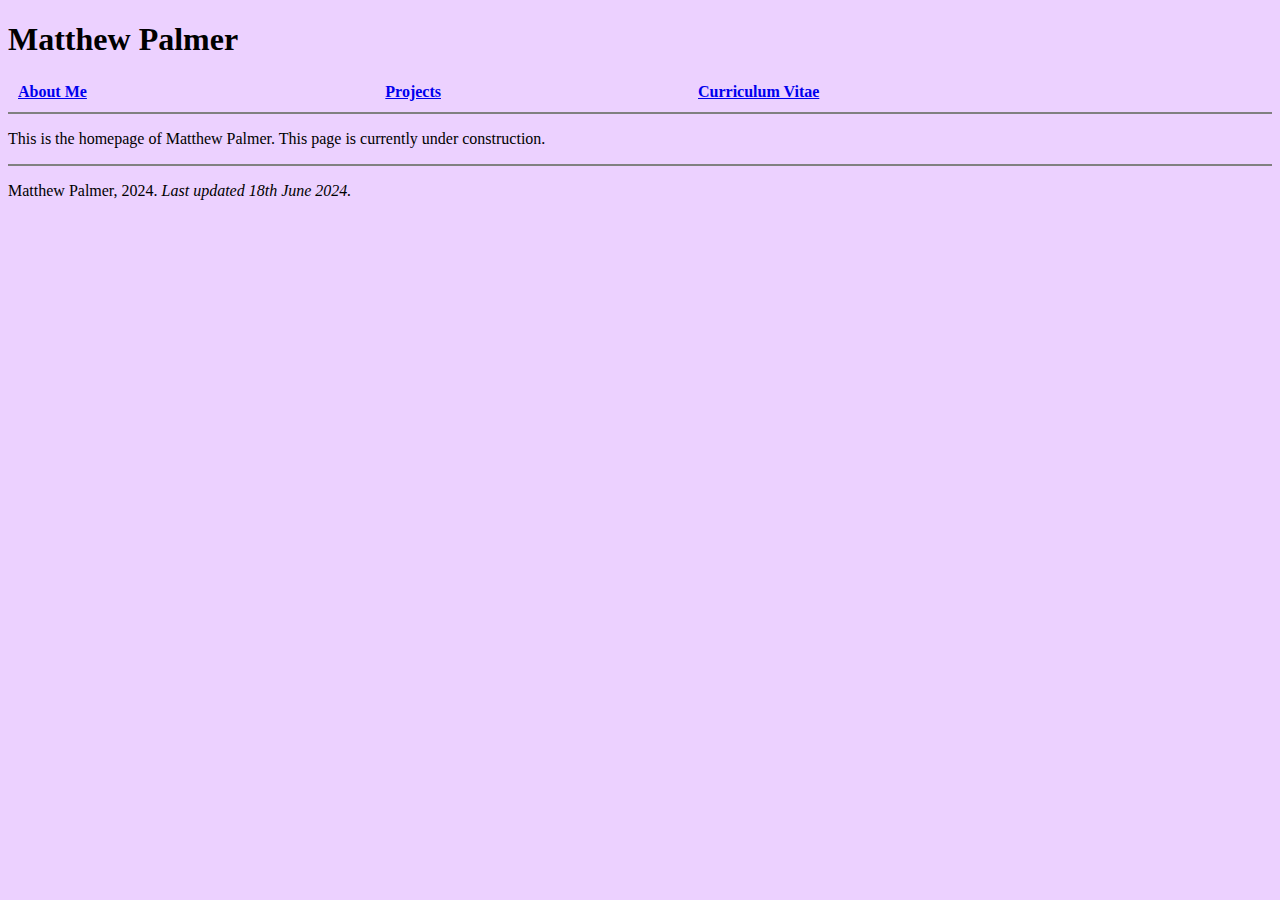
<file: index.html>
<!doctype HTML>
<html lang="en">
    <head>
        <meta charset="utf-8">
        <title>Matthew Palmer</title>
        <meta description="Homepage of Matthew Palmer">
        <link rel="stylesheet" href = "/styles.css">
        <link rel="icon" href="/MPicon.png" type="image/png">
    </head>
    <body>
        <h1>Matthew Palmer</h1>

        <div class="divTable">
            <div class="divTableBody">
            <div class="divTableRow">
            <div class="divTableCell"><strong><a href="aboutme.html"> About Me</a></strong></div>
            <div class="divTableCell"><strong><a href="projects.html"> Projects</a></strong></div>
            <div class="divTableCell"><strong><a href="cv.html"> Curriculum Vitae</a></strong></div>
            </div>
            </div>
            </div>

        <hr noshade="true">

        <p> This is the homepage of Matthew Palmer. This page is currently under construction.</p>
        
        <hr noshade="true">
    </body>
    <footer>
        <p> Matthew Palmer, 2024. <em>Last updated 18th June 2024.</em></p>
    </footer>
</html>
</file>
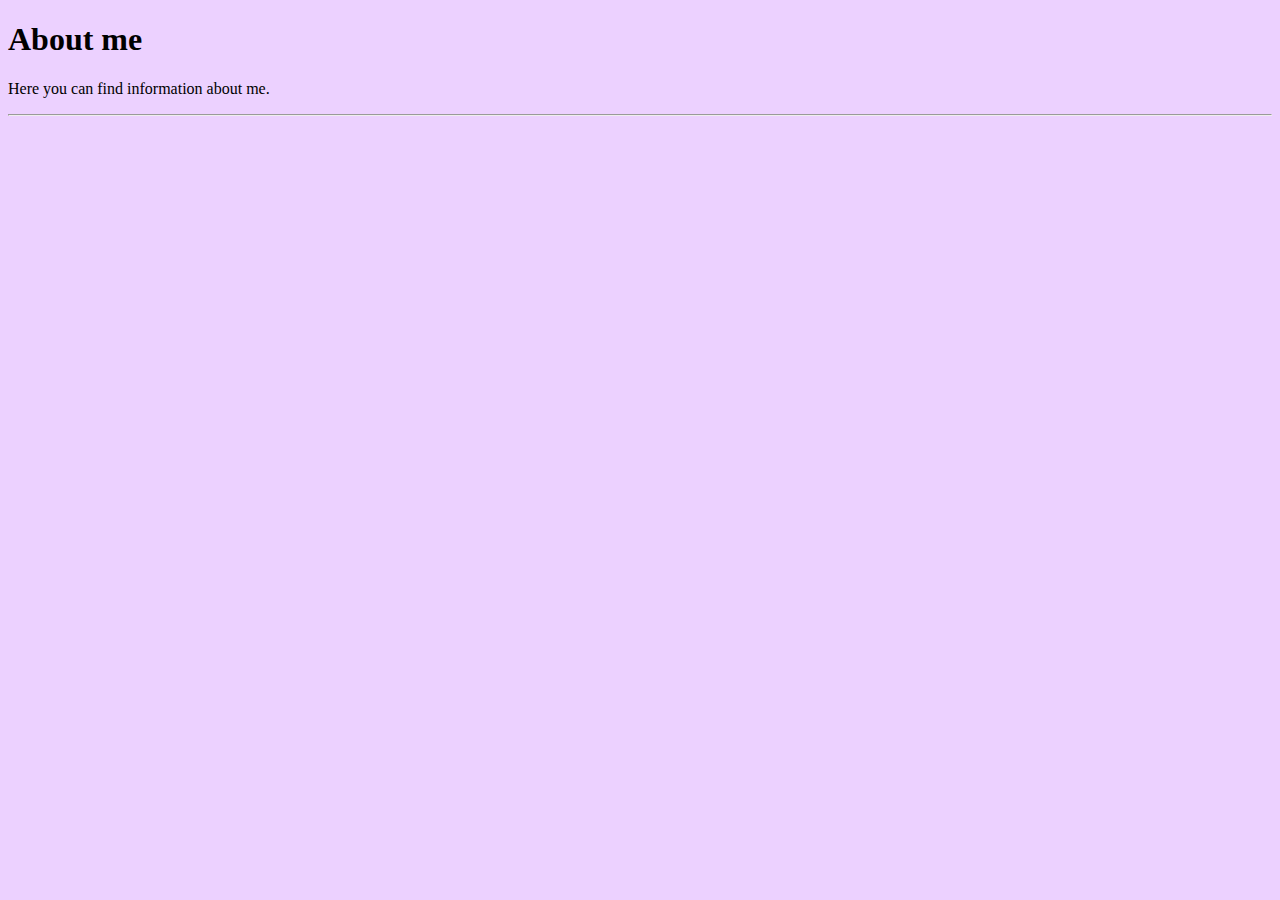
<file: aboutme.html>
<!doctype HTML>
<html lang="en">
    <head>
        <meta charset="utf-8">
        <title>About me</title>
        <meta description="About Matthew Palmer">
        <link rel="stylesheet" href = "/styles.css">
        <link rel="icon" href="/MPicon.png" type="image/png">
    </head>
    <body>
        <h1>About me</h1>

        <p> Here you can find information about me.</p>
        
        <hr>
    </body>
</html>
</file>
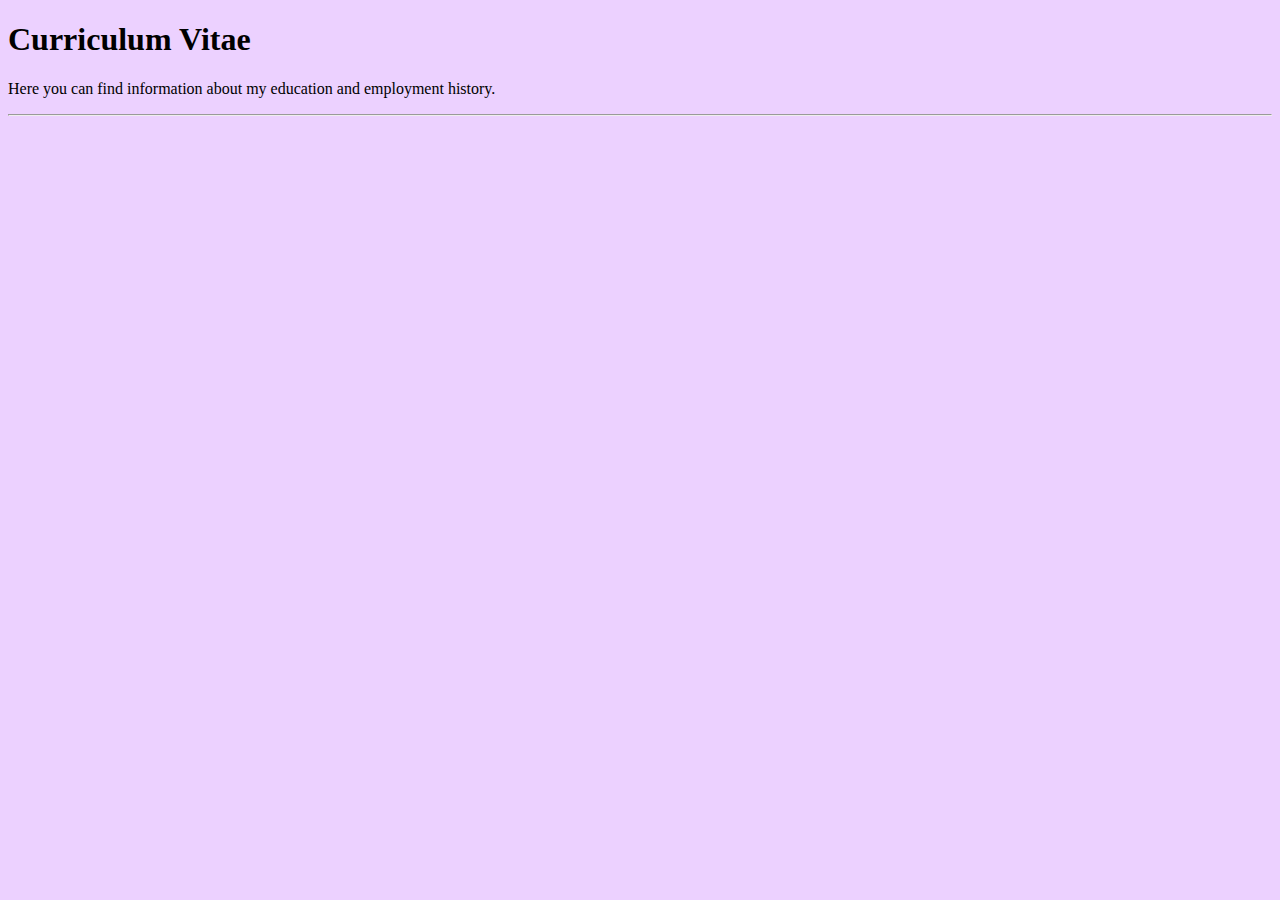
<file: cv.html>
<!doctype HTML>
<html lang="en">
    <head>
        <meta charset="utf-8">
        <title>Curriculum Vitae</title>
        <meta description="Matthew Palmer CV">
        <link rel="stylesheet" href = "/styles.css">
        <link rel="icon" href="/MPicon.png" type="image/png">
    </head>
    <body>
        <h1>Curriculum Vitae</h1>

        <p> Here you can find information about my education and employment history.</p>
        
        <hr>
    </body>
</html>
</file>
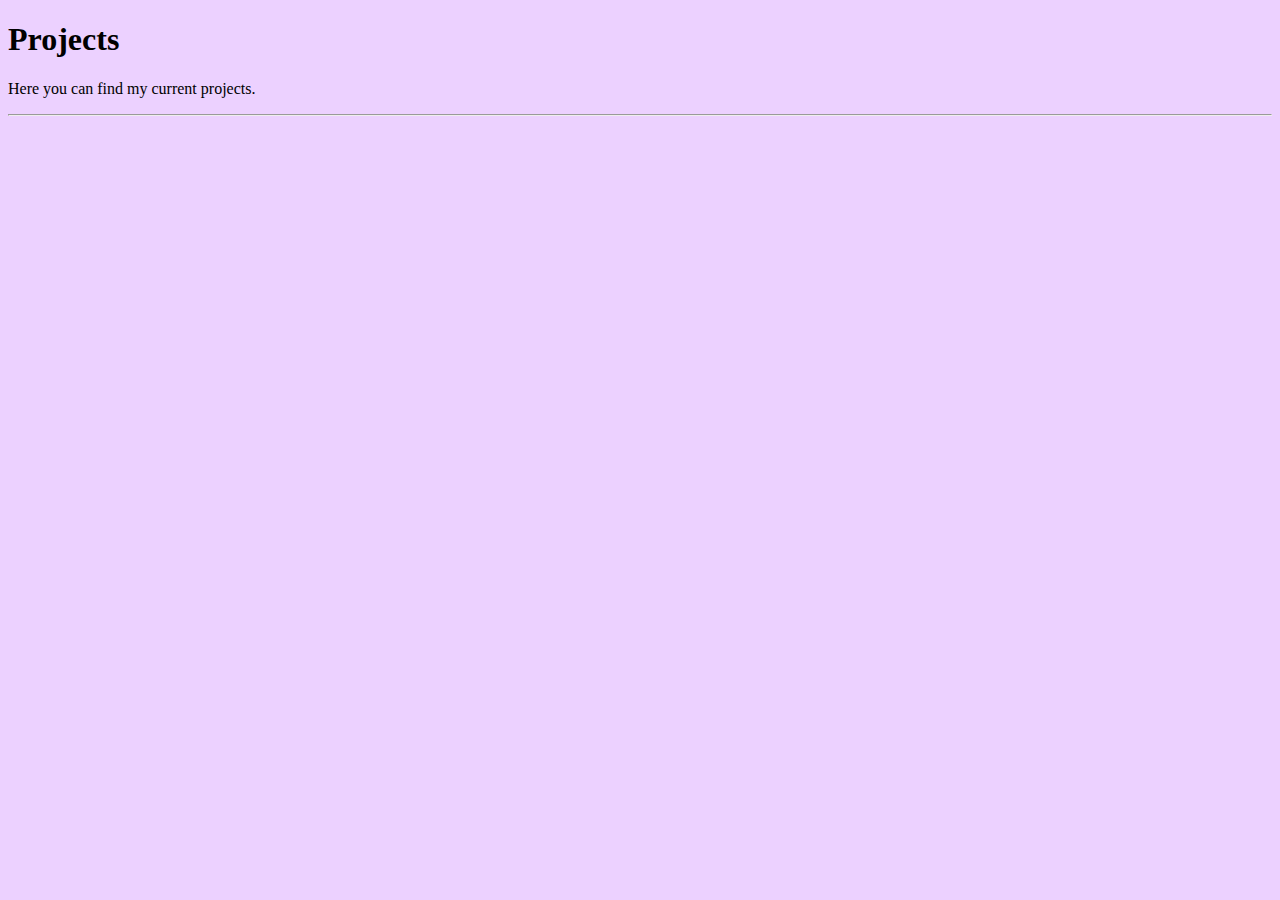
<file: projects.html>
<!doctype HTML>
<html lang="en">
    <head>
        <meta charset="utf-8">
        <title>Matthew Palmer</title>
        <meta description="Matthew Palmer projects">
        <link rel="stylesheet" href = "/styles.css">
        <link rel="icon" href="/MPicon.png" type="image/png">
    </head>
    <body>
        <h1>Projects</h1>

        <p> Here you can find my current projects.</p>
        
        <hr>
    </body>
</html>
</file>
<file: styles.css>
*{
    background-color: #ecd1ff;
}

.divTable{
	display: table;
	width: 100%;
}
.divTableRow {
	display: table-row;
}
.divTableHeading {
	
	display: table-header-group;
}
.divTableCell, .divTableHead {
	border: 0px solid #999999;
	display: table-cell;
	padding: 3px 10px;
}
.divTableHeading {
	background-color: #EEE;
	display: table-header-group;
	font-weight: bold;
}
.divTableFoot {
	background-color: #EEE;
	display: table-footer-group;
	font-weight: bold;
}
.divTableBody {
	display: table-row-group;
}

aside {
    width: 40%;
    padding-left: 0.5rem;
    margin-left: 0.5rem;
    float: right;
    box-shadow: inset 5px 0 5px -5px #29627e;
    font-style: italic;
    color: #29627e;
  }
  
  aside > p {
    margin: 0.5rem;
  }
</file>
